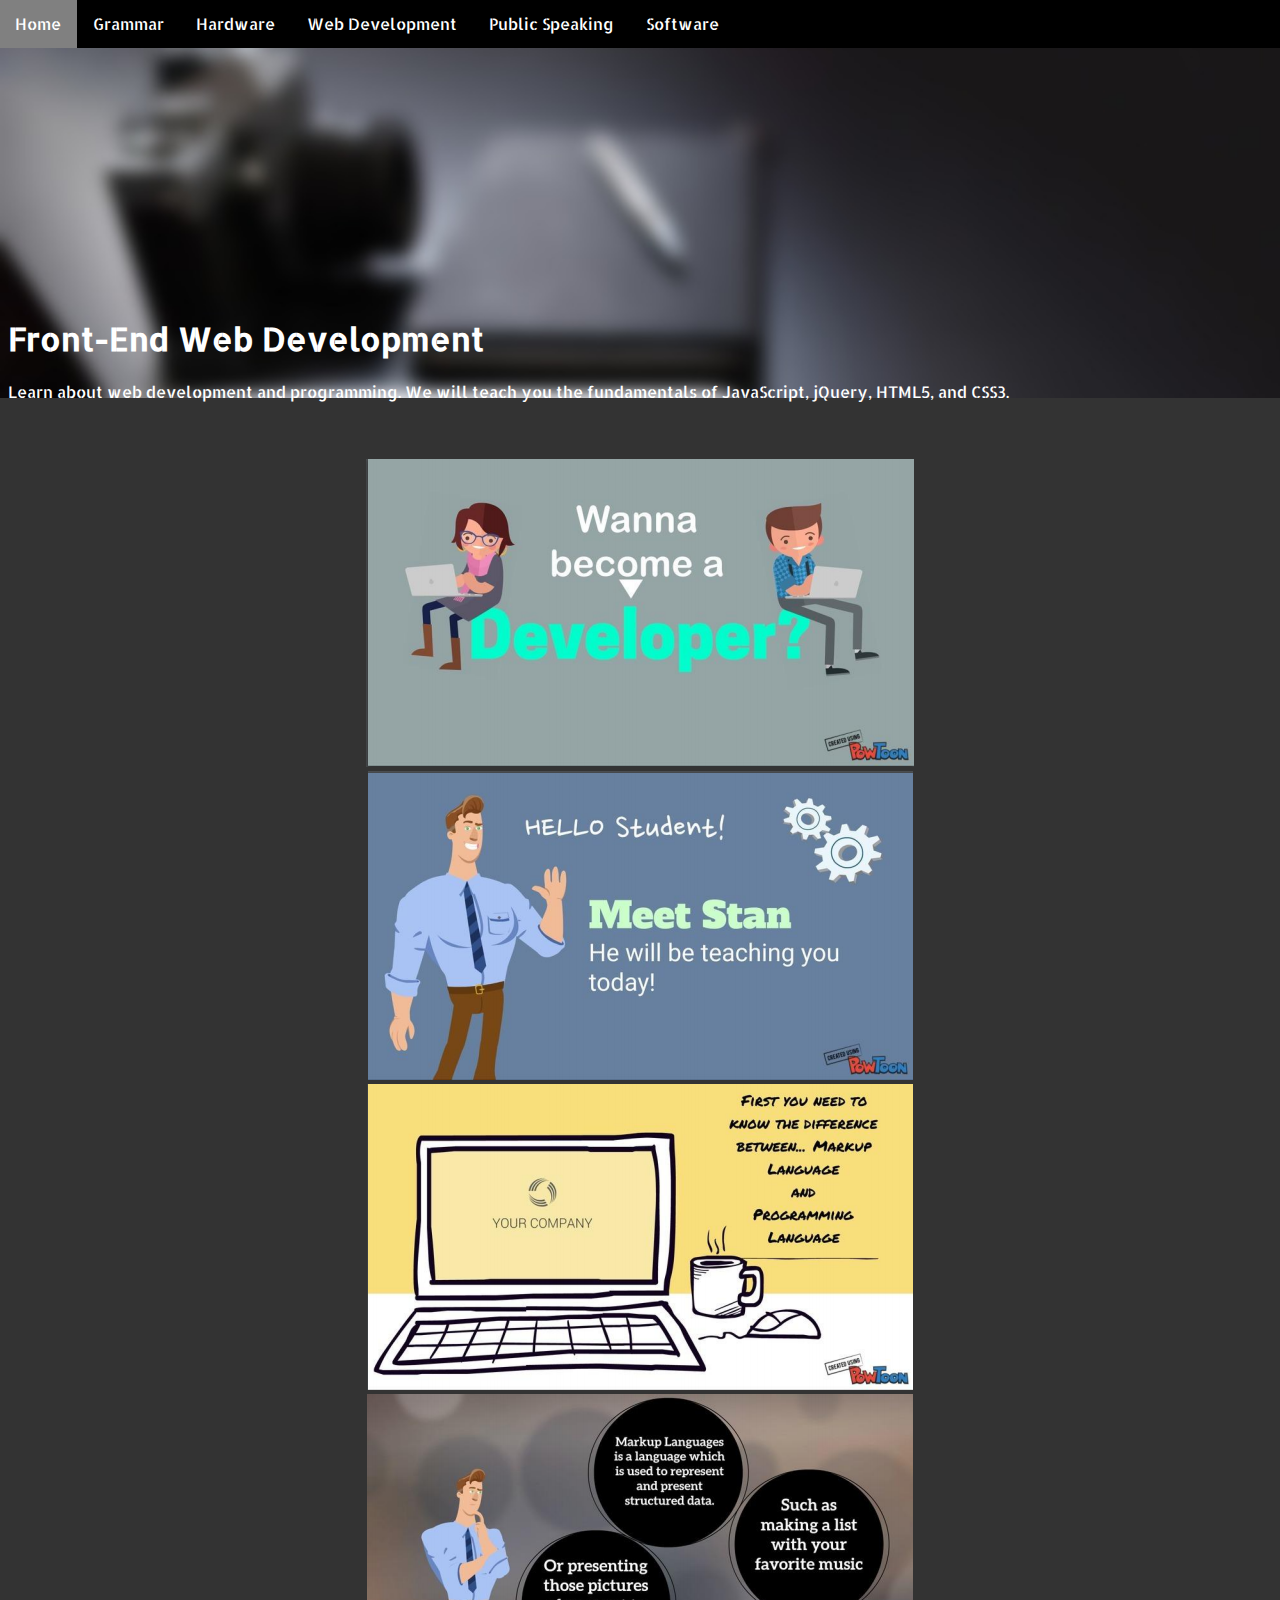
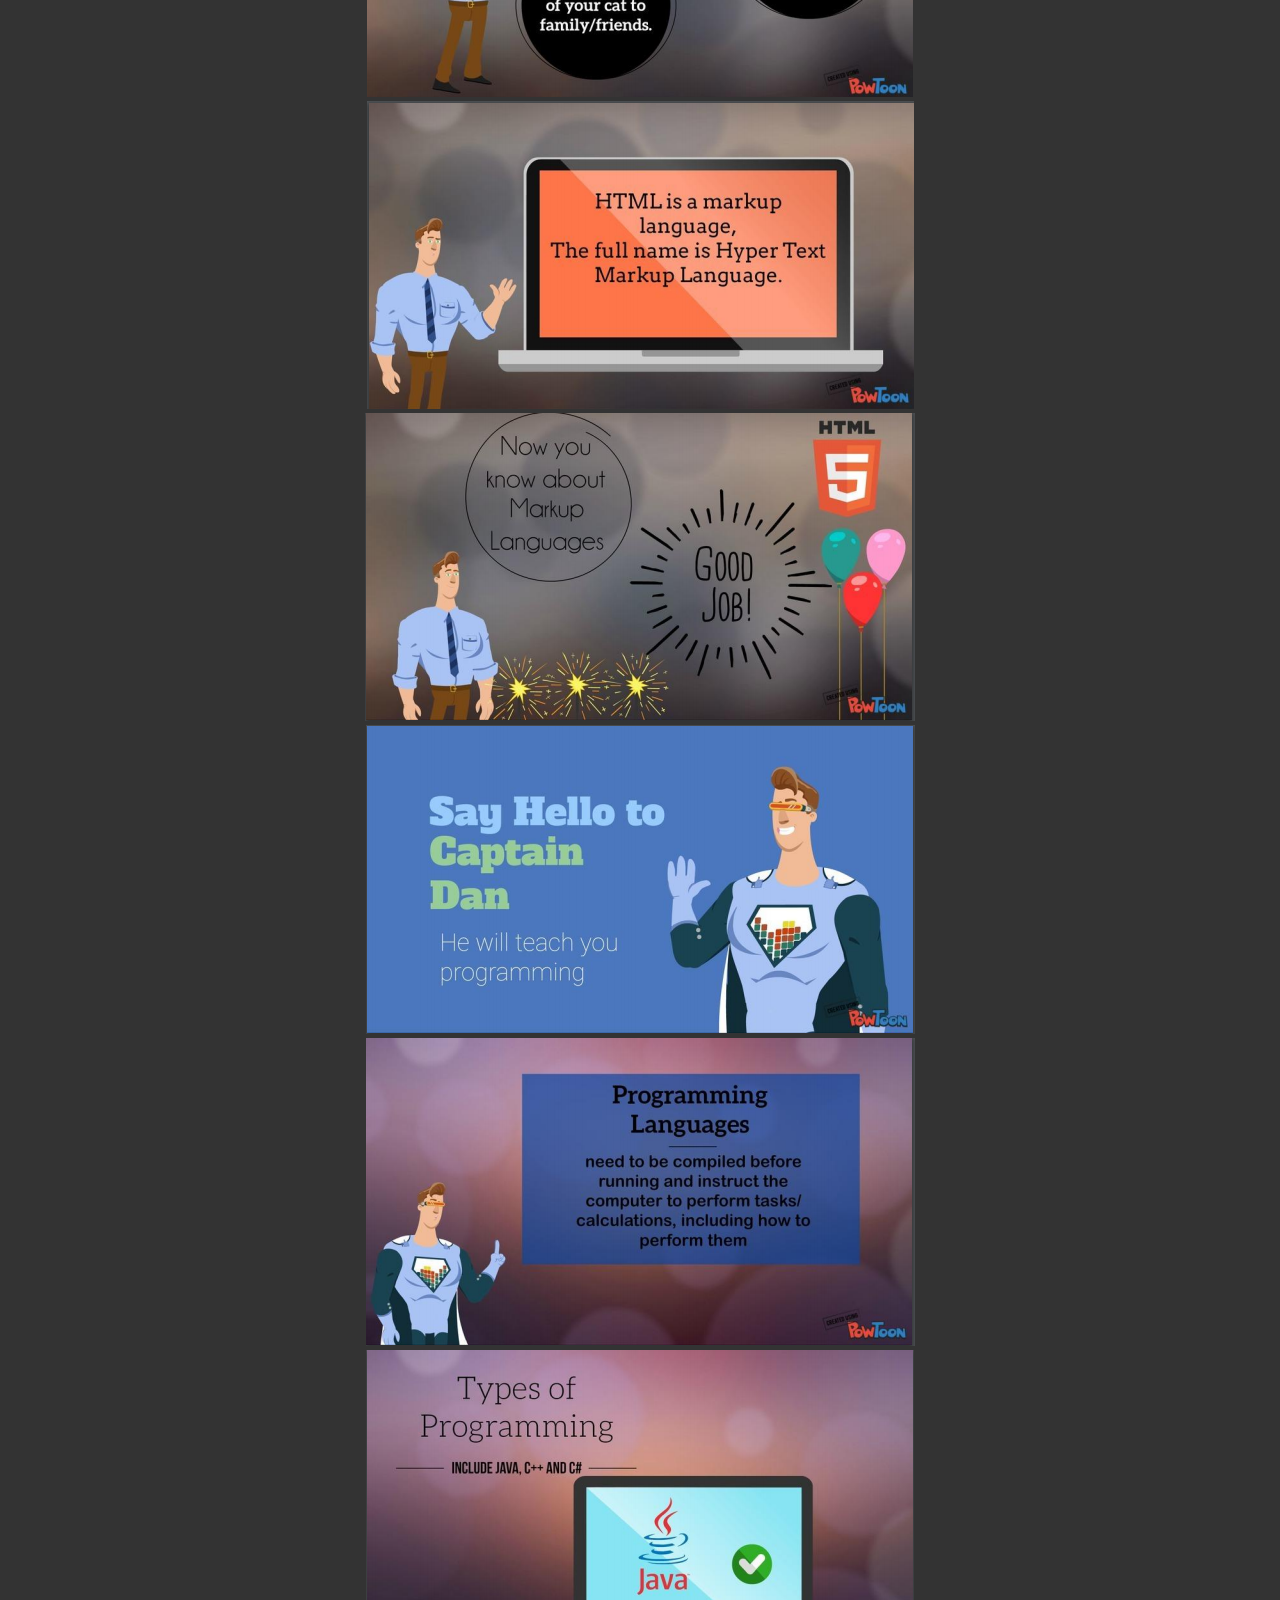
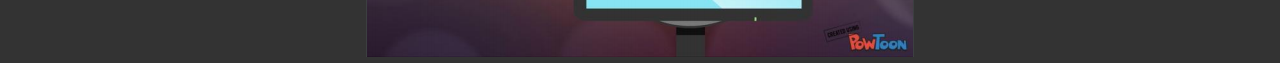
<file: webdev.html>
<!DOCTYPE html>
<html lang="en">
<head>
  <meta charset="utf-8">
	<title>Web Development</title>
	<link rel="stylesheet" type="text/css" href="class.css">
  <link href='https://fonts.googleapis.com/css?family=Allerta+Stencil' rel='stylesheet' type='text/css'>
  <link rel="icon" href="img/icon.png">
</head>

<body>
<ul>
  <li><a class="active" href="index.html">Home</a></li>
  <li><a href="grammar.html">Grammar</a></li>
  <li><a href="hardware.html">Hardware</a></li>
  <li><a href="webdev.html">Web Development</a></li>
  <li><a href="publicspeaking.html">Public Speaking</a></li>
  <li><a href="software.html">Software</a></li>
</ul>

<div class="banner">
</div>

<div class="pwebdev">
  <h1>Front-End Web Development</h1>
  <p>Learn about web development and programming. We will teach you the fundamentals of JavaScript, jQuery, HTML5, and CSS3.</p>
</div>

<div class="imgsweb">
<img src="img/webdevpg0.PNG" alt="webdev"> <br>
<img src="img/webdevpg1.PNG" alt="webdev"> <br>
<img src="img/webdevpg2.PNG" alt="webdev"> <br>
<img src="img/webdevpg3.PNG" alt="webdev"> <br>
<img src="img/webdevpg4.PNG" alt="webdev"> <br>
<img src="img/webdevpg5.PNG" alt="webdev"> <br>
<img src="img/webdevpg6.PNG" alt="webdev"> <br>
<img src="img/webdevpg7.PNG" alt="webdev"> <br>
<img src="img/webdevpg8.PNG" alt="webdev"> <br>
</div>

</body>
</html>
</file>
<file: class.css>
html,

body{
    background-color: #333333;
    background-size: 100%;
    background-repeat: no-repeat;
    background-attachment: fixed;
    font-family: 'Allerta Stencil', sans-serif;
}


ul {
    list-style-type: none;
    padding: 1px;
    overflow: hidden;
    background-color: black;
    margin: -10px;
    font-family: 'Allerta Stencil', sans-serif;
}

li {
    float: left;
}

li a {
    display: block;
    color: white;
    text-align: center;
    padding: 14px 16px;
    text-decoration: none;
}

li a:hover {
    background-color: #808080;
}

.banner {
    background: url(img/laptop.jpg);
    background-attachment: fixed;
    background-size: cover;
    height: 350px;
    width: 101.5%;
    margin: 9px -10px;   
    text-align: center;
    color: white;
}

.pgerund {
    margin-top: -8%;
    margin-bottom: 5%;
    color: white;
}

.pgerund2 {
    padding: -10px 36.5px;
    text-align: center;
    margin-left: -30px;
    margin-top: 5%;
    margin-bottom: -30px;
    background-color: white;
    border: 1px black;
    width: 103.1%;
    background: rgba(204, 204, 204, 0.8);
    color: black;
}

.videogerund {
    margin-top: -5%;
    margin-left: 30%;
}

.phardware {
    margin-top: -10%;
    margin-bottom: 5%;
    color: white;
}

.phardware2 {
    text-align: center;
    margin-top: 5%;
    margin-left: -10px;
    margin-bottom: -30px;
    background-color: white;
    border: 1px black;
    width: 101.5%;
    background: rgba(204, 204, 204, 0.8);
    color: black;
}

.videohardware {
    margin-top: -5%;
    margin-left: 30%;
}

.pwebdev {
    margin-top: -8%;
    margin-bottom: -0.5%;
    color: white;
}

.imgsweb {
    text-align: center;
    margin-bottom: -1%;
    margin-top: 5%;
}

.ppublicspeaking {
    margin-top: -11%;
    margin-bottom: -0.5%;
    color: white;    
}

.ppublicspeaking2 {
    text-align: center;
    margin-top: 5%;
    margin-left: -10px;
    margin-bottom: -30px;
    background-color: white;
    border: 1px black;
    width: 101.5%;
    background: rgba(204, 204, 204, 0.8);
    color: black;   
}

.vpublicspeaking {
    margin-top: -5%;
    margin-left: 30%;
}

.psoftware{
    margin-top: -10%;
    margin-bottom: -0.5%;
    color: white;    
}

.psoftware2 {
    text-align: center;
    margin-top: 5%;
    margin-left: -10px;
    margin-bottom: -30px;
    background-color: white;
    border: 1px black;
    width: 101.5%;
    background: rgba(204, 204, 204, 0.8);
    color: black; 
}

.vsoftware {
    margin-top: -5%;
    margin-left: 30%;
}
</file>
